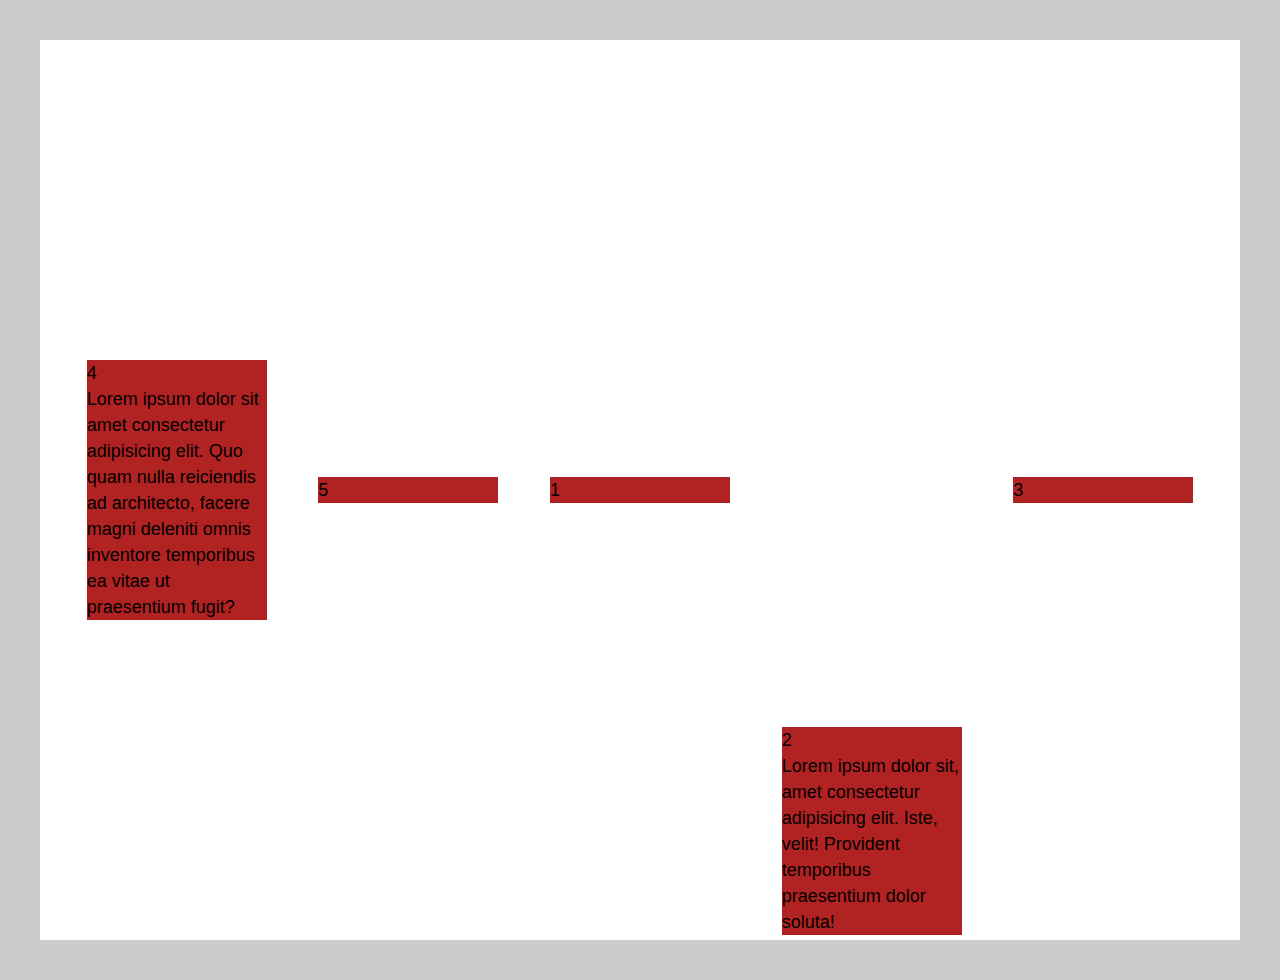
<file: lesson014_flex/index.html>
<!DOCTYPE html>
<html lang="en">
<head>
    <meta charset="UTF-8">
    <meta http-equiv="X-UA-Compatible" content="IE=edge">
    <meta name="viewport" content="width=device-width, initial-scale=1.0">
    <title>Lesson Flex CSS</title>
    <link rel="stylesheet" href="css/main.css">
</head>
<body>
    <div class="wrapper">
        <div class="item item1">1</div>
        <div class="item item2">2
            <p>Lorem ipsum dolor sit, amet consectetur adipisicing elit. Iste, velit! Provident temporibus praesentium dolor soluta!</p>
        </div>
        <div class="item item3">3</div>
        <div class="item item4">4
            <p>Lorem ipsum dolor sit amet consectetur adipisicing elit. Quo quam nulla reiciendis ad architecto, facere magni deleniti omnis inventore temporibus ea vitae ut praesentium fugit?</p>
        </div>
        <div class="item item5">5
            
        </div>
    </div>
</body>
</html>
</file>
<file: lesson014_flex/css/main.css>
*,
*::after,
*::before{
    padding: 0;
    margin: 0;
    border: 0;
    box-sizing: border-box;
}

body{
    background-color: #ccc;
    font-family: sans-serif;
    font-size: 18px;
    line-height: 26px;
}


.wrapper {
    max-width: 1200px;
    min-height: 100vh;
    margin: 40px auto;
    background-color: #fff;
    display: flex;
    /* главная ось */
    /* flex-direction: column; */
    justify-content: space-evenly;
    align-items: center;
    flex-wrap: wrap;
}
.item {
    /* width: 200px; */
    /* height: 200px; */
    background-color: #b12222;
    margin: 5px;
    flex-basis: 15%;
    /* flex-grow: 1; */
}
.item1 {
    order: 1;
}
.item2 {
    order: 1;
    align-self: end;
}
.item3 {
    /* flex-basis: 40%; */
    /* flex-grow: 3; */
    order: 1;
}
.item4 {
    
}
.item5 {
   
}
</file>
